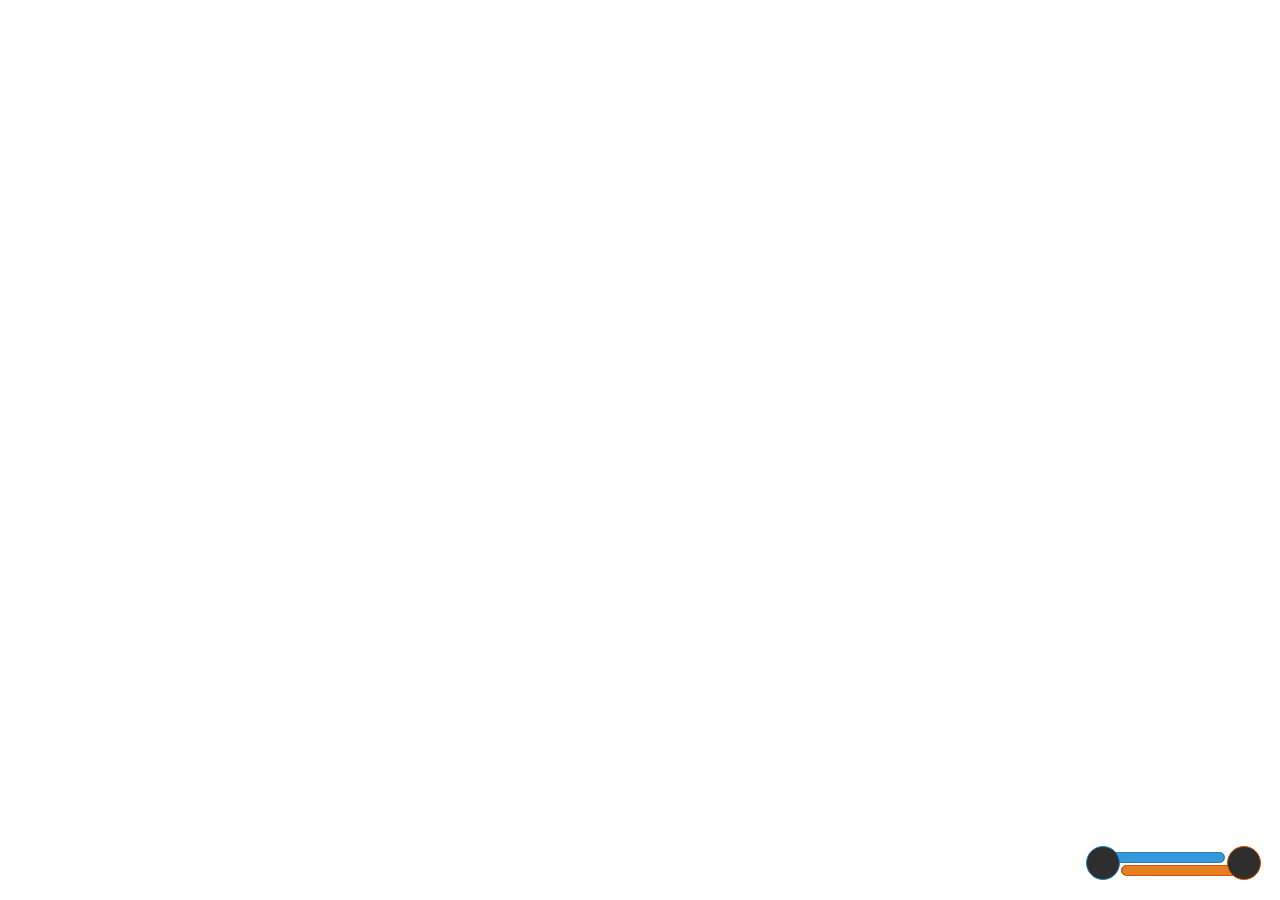
<file: [charly]/esx_ladderhud/HTML/ui.html>
<!DOCTYPE html>
<html lang="en">
<head>
    <script src="nui://game/ui/jquery.js" type="text/javascript"></script>
    <link href = "ui.css" type = "text/css" rel = "stylesheet">
    <script src = "ui.js" type = "text/javascript"></script>
</head>
<body>
    <div class = "container-fluid">
        <ul style="list-style: none;">
            <li class = "container">
                <div class = "circle" id = "circle-thirst"></div>
                <div class = "progress" id = "progress-thirst">
                    <div class = "field" id = "thirst"></div>
                </div>
            </li>
            <li class = "container">
                <div class = "container">
                    <div class = "circle" id = "circle-hunger"></div>
                    <div class = "progress" id = "progress-hunger">
                        <div class = "field" id = "hunger"></div>
                    </div>
                </div>
            </li>
        </ul>
    </div>
</body>
</html>
</file>
<file: [charly]/esx_ladderhud/HTML/ui.css>
/*
    esx_ladderhud
    Copyright C 2018  MarmotaGit
    This program is free software: you can redistribute it and/or modify
    it under the terms of the GNU Affero General Public License as published
    by the Free Software Foundation, either version 3 of the License, or
    at your option any later version.
    This program is distributed in the hope that it will be useful,
    but WITHOUT ANY WARRANTY; without even the implied warranty of
    MERCHANTABILITY or FITNESS FOR A PARTICULAR PURPOSE.  See the
    GNU Affero General Public License for more details.
    You should have received a copy of the GNU Affero General Public License
    along with this program.  If not, see <http://www.gnu.org/licenses/>.
*/

.container-fluid {
    position: absolute;
    padding: 0;
    margin: 0;
    display: inline-block;
    right: 1.5vw;
    bottom: 0;
    transition: right 1.0s;
}

.container {
    display: inline-block;
}
.circle {
    height: 2.5vw;
    width: 2.5vw;
    background-color: #2e2e2f;
    border-radius: 50%;
    background-repeat: no-repeat;
    background-size: 2vw 2vw;
    background-position: center;
}
#circle-hunger {
    background-image: url("https://image.flaticon.com/icons/svg/1046/1046784.svg");
    border: 0.1vw #D35400 solid;
    float: right;
}
#circle-thirst {
    background-image: url("https://image.flaticon.com/icons/svg/883/883327.svg");
    border: 0.1vw #2980B9 solid;
    margin-right: 8vw;
    float: right;
}
.progress {
    position: absolute;
    z-index: -1;
    height: 0.7vw;
    width: 9vw;
    border-radius: 0.5vw;
    background-color: #2e2e2f;
}
#progress-hunger {
    margin-top: 1.5vw;
    margin-right: 1.4vw;
    border-radius: 0.5vw;
    border: 0.1vw #D35400 solid;
    right: 0.4vw;
}

#progress-thirst {
    margin-left:1.7vw;
    margin-top: 0.5vw;
    border: 0.1vw #2980B9 solid;

}
.field {
    margin: 0;
    padding: 0;
    height: 100% !important;
    width: 100%;
    border-radius: 0.5vw;
    transition: width 1.0s;
}
#hunger {
    float: right;
    vertical-align: center;
    background-color: #E67E22;
}
#thirst {
    float: left;
    background-color: #3498DB ;
}
</file>
